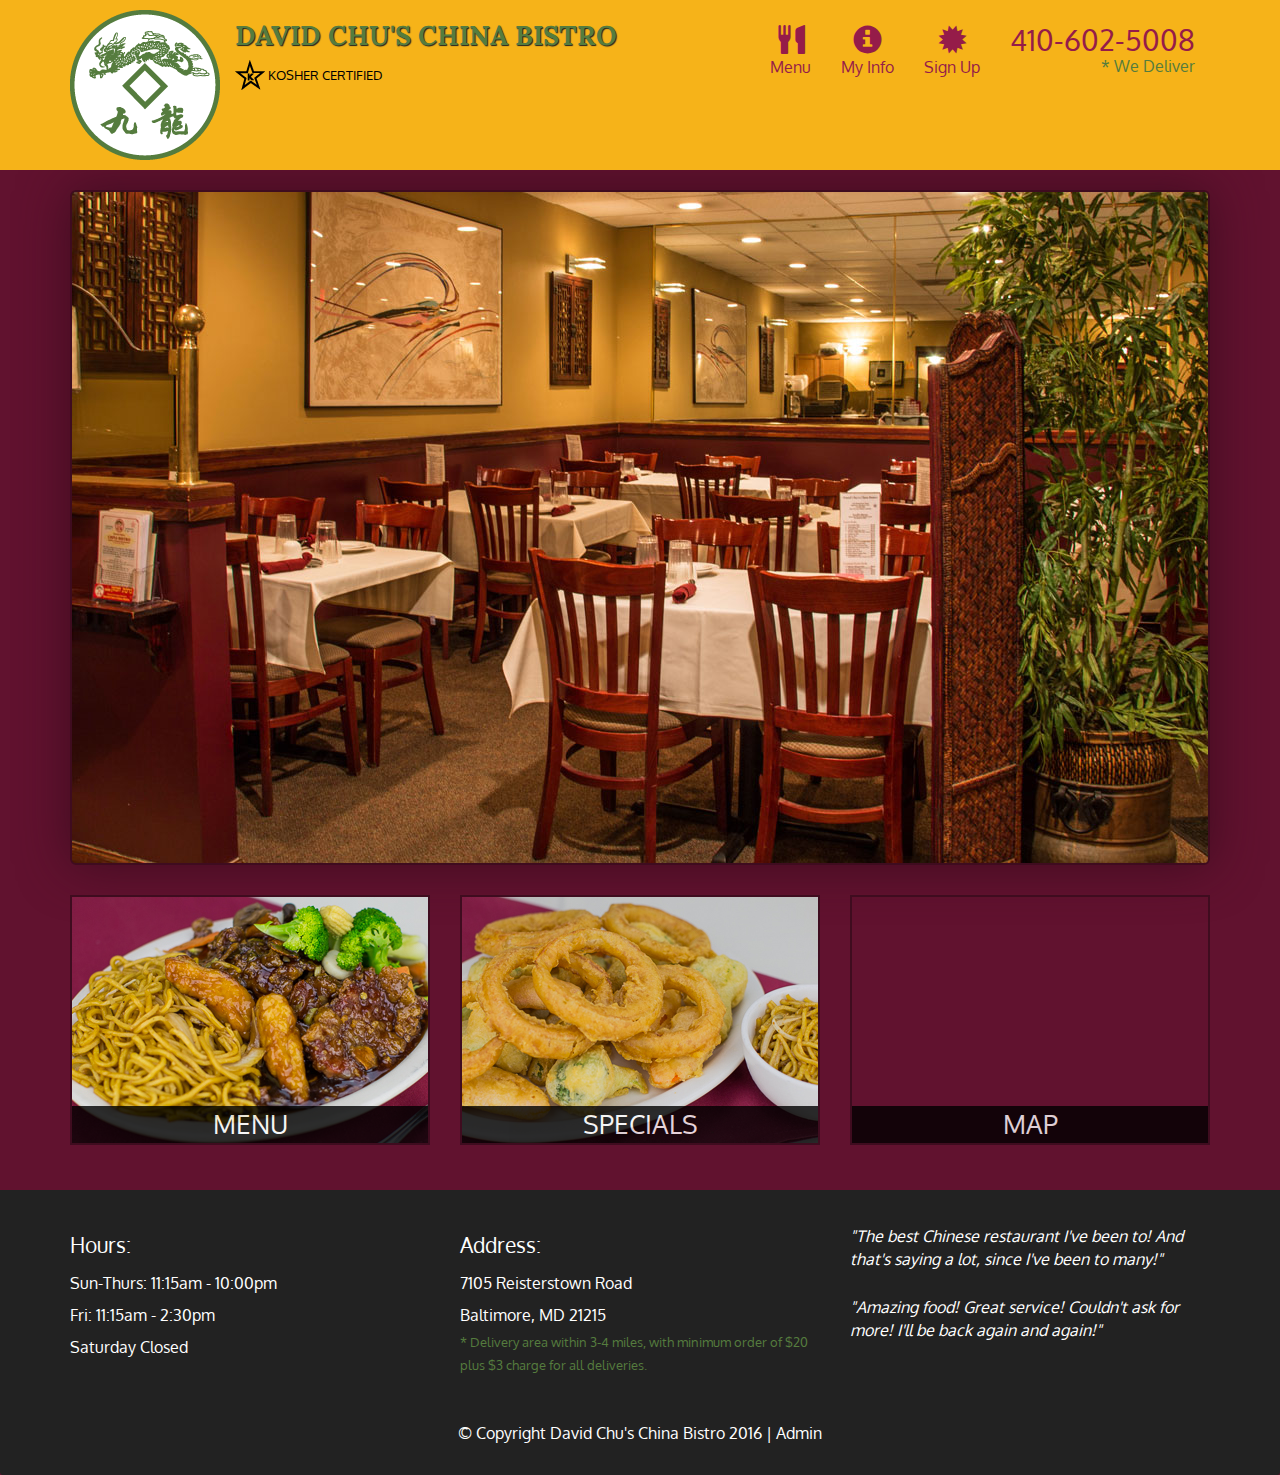
<file: mod10/index.html>
<!DOCTYPE html>
<html lang="en">
  <head>
    <meta charset="utf-8">
    <meta http-equiv="X-UA-Compatible" content="IE=edge">
    <meta name="viewport" content="width=device-width, initial-scale=1">
    <title>David Chu's China Bistro</title>
    <link href='https://fonts.googleapis.com/css?family=Oxygen:400,300,700' rel='stylesheet' type='text/css'>
    <link href='https://fonts.googleapis.com/css?family=Lora' rel='stylesheet' type='text/css'>
    <link rel="stylesheet" href="css/bootstrap.min.css">
    <link rel="stylesheet" href="css/restaurant.css">
    <link rel="stylesheet" href="css/common.css">
  </head>
  <body ng-app="restaurant" ng-strict-di>

    <!-- Fixed position loading indicator -->
    <loading class="loading-indicator"></loading>

    <header>
      <nav id="header-nav" class="navbar navbar-default">
        <div class="container">
          <div class="navbar-header">
            <a href="index.html" class="pull-left visible-md visible-lg">
              <div id="logo-img" alt="Logo image"></div>
            </a>

            <div class="navbar-brand">
              <a href="index.html"><h1>David Chu's China Bistro</h1></a>
              <p>
              <img src="images/star-k-logo.png" alt="Kosher certification">
              <span>Kosher Certified</span>
              </p>
            </div>

            <button id="navbarToggle" type="button" class="navbar-toggle collapsed" data-toggle="collapse" data-target="#collapsable-nav" aria-expanded="false">
              <span class="sr-only">Toggle navigation</span>
              <span class="icon-bar"></span>
              <span class="icon-bar"></span>
              <span class="icon-bar"></span>
            </button>
          </div>

          <div id="collapsable-nav" class="collapse navbar-collapse">
            <ul id="nav-list" class="nav navbar-nav navbar-right">
              <li id="navHomeButton" class="visible-xs">
                <a href="index.html">
                  <span class="glyphicon glyphicon-home"></span> Home</a>
              </li>
              <li id="navMenuButton" ui-sref-active="active">
                <a ui-sref="public.menu">
                  <span class="glyphicon glyphicon-cutlery"></span><br class="hidden-xs"> Menu</a>
              </li>
              <li>
                <a ui-sref="public.myinfo">
                  <span class="glyphicon glyphicon-info-sign"></span><br class="hidden-xs"> My Info</a>
              </li>
              <li>
                <a ui-sref="public.signup">
                  <span class="glyphicon glyphicon-certificate"></span><br class="hidden-xs"> Sign Up</a>
              </li>
              <li id="phone" class="hidden-xs">
                <a href="tel:410-602-5008">
                  <span>410-602-5008</span></a><div>* We Deliver</div>
              </li>
            </ul><!-- #nav-list -->
          </div><!-- .collapse .navbar-collapse -->
        </div><!-- .container -->
      </nav><!-- #header-nav -->
    </header>

    <div id="call-btn" class="visible-xs">
      <a class="btn" href="tel:410-602-5008">
        <span class="glyphicon glyphicon-earphone"></span>
        410-602-5008
      </a>
    </div>
    <div id="xs-deliver" class="text-center visible-xs">* We Deliver</div>

    <ui-view>
      <div class="text-center initial-loading">
        <h2>Loading Site...</h2>
      </div>
    </ui-view>

    <footer class="panel-footer">
      <div class="container">
        <div class="row">
          <section id="hours" class="col-sm-4">
            <span>Hours:</span><br>
            Sun-Thurs: 11:15am - 10:00pm<br>
            Fri: 11:15am - 2:30pm<br>
            Saturday Closed
            <hr class="visible-xs">
          </section>
          <section id="address" class="col-sm-4">
            <span>Address:</span><br>
            7105 Reisterstown Road<br>
            Baltimore, MD 21215
            <p>* Delivery area within 3-4 miles, with minimum order of $20 plus $3 charge for all deliveries.</p>
            <hr class="visible-xs">
          </section>
          <section id="testimonials" class="col-sm-4">
            <p>"The best Chinese restaurant I've been to! And that's saying a lot, since I've been to many!"</p>
            <p>"Amazing food! Great service! Couldn't ask for more! I'll be back again and again!"</p>
          </section>
        </div>
        <div class="text-center">
          &copy; Copyright David Chu's China Bistro 2016 |
          <a ui-sref="admin.auth">Admin</a></div>
      </div>
    </footer>

    <!-- Libs -->
    <script src="lib/jquery-2.1.4.min.js"></script>
    <script src="lib/bootstrap.min.js"></script>
    <script src="lib/angular.min.js"></script>
    <script src="lib/angular-ui-router.min.js"></script>

    <!-- Main Restaurant Module -->
    <script src="src/restaurant.module.js"></script>

    <!-- Common Module -->
    <script src="src/common/common.module.js"></script>
    <script src="src/common/loading/loading.component.js"></script>
    <script src="src/common/loading/loading.interceptor.js"></script>
    <script src="src/common/menu.service.js"></script>
    <script src="src/common/user.service.js"></script>

    <!-- Public Module -->
    <script src="src/public/public.module.js"></script>
    <script src="src/public/public.routes.js"></script>
    <script src="src/public/menu/menu.controller.js"></script>
    <script src="src/public/menu-category/menu-category.component.js"></script>
    <script src="src/public/menu-items/menu-items.controller.js"></script>
    <script src="src/public/menu-item/menu-item.component.js"></script>
    <script src="src/public/my-info/my-info.controller.js"></script>
    <script src="src/public/signup/signup.controller.js"></script>
    <script src="src/public/signup/favorite-dish.directive.js"></script>

    <!-- ADMIN SITE -->

    <!--Application files -->

  </body>

</html>
</file>
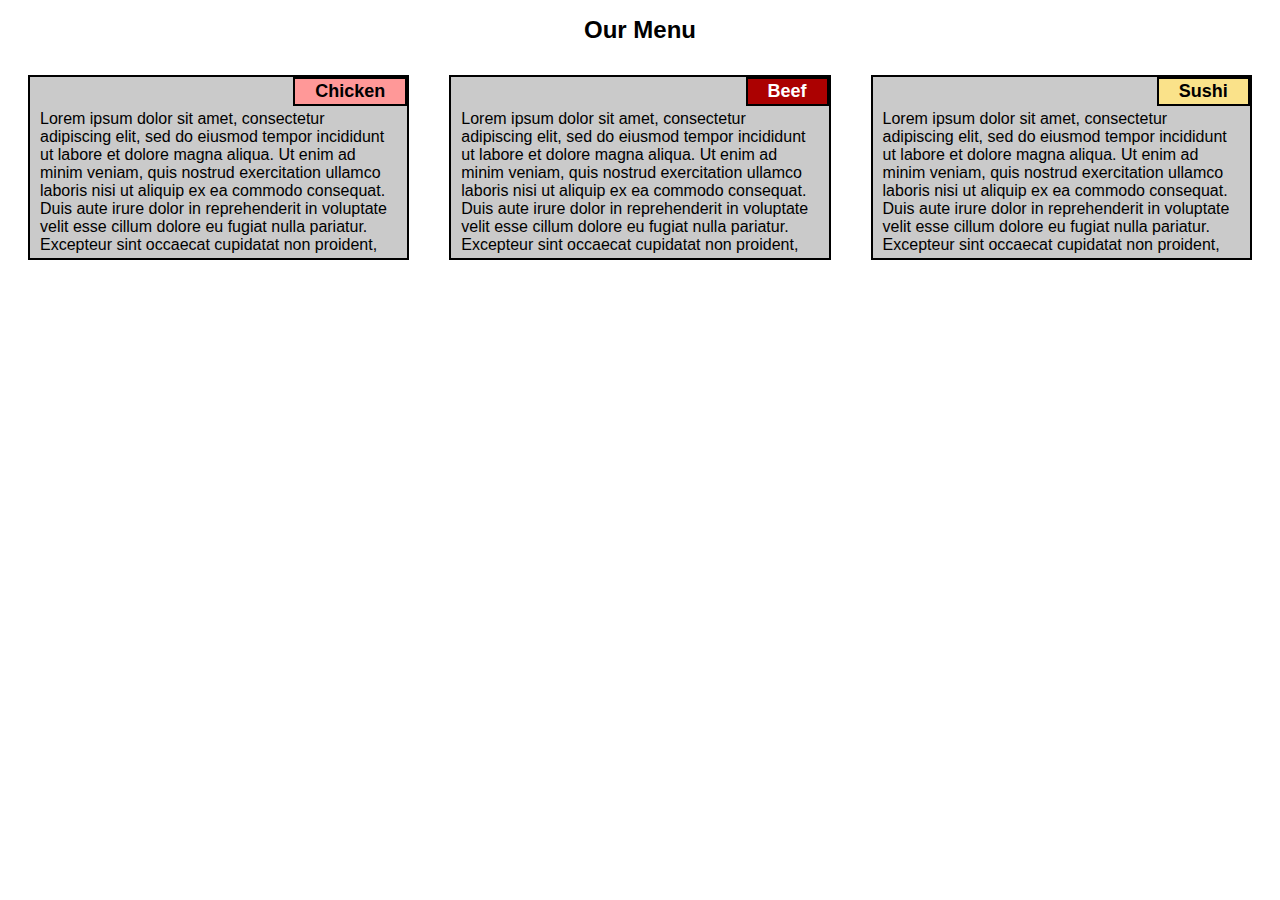
<file: mod2/index.html>
<!DOCTYPE html>
<html lang="en">
<head>
    <meta charset="UTF-8">
    <meta name="viewport" content="width=device-width, initial-scale=1.0">
    <title>Document</title>
    <link rel="stylesheet" href="css/mystyle.css">
</head>
<body>
    <h1 class="title">Our Menu</h1>
    <h1 class="mobile-title">Categories</h1>
    <div class="row">
        <div class="col col-lg-4 col-md-6 col-sm-12">
            <section>
                <h2 class="header-1">Chicken<span class="mobile-header"> breaded with a light panko batter and drizzled in creamy honey lemon sauce</span></h2>
                <p class="content">Lorem ipsum dolor sit amet, consectetur adipiscing elit, sed do eiusmod tempor
                    incididunt ut labore et dolore magna aliqua. Ut enim ad minim veniam, quis nostrud exercitation
                    ullamco laboris nisi ut aliquip ex ea commodo consequat. Duis aute irure dolor in reprehenderit in
                    voluptate velit esse cillum dolore eu fugiat nulla pariatur. Excepteur sint occaecat cupidatat non
                    proident, sunt in culpa qui officia deserunt mollit anim id est laborum.Lorem ipsum dolor sit amet, consectetur adipiscing elit, sed do eiusmod tempor
                    incididunt ut labore et dolore magna aliqua. Ut enim ad minim veniam, quis nostrud exercitation
                    ullamco laboris nisi ut aliquip ex ea commodo consequat. Duis aute irure dolor in reprehenderit in
                    voluptate velit esse cillum dolore eu fugiat nulla pariatur. Excepteur sint occaecat cupidatat non
                    proident, sunt in culpa qui officia deserunt mollit anim id est laborum. Lorem ipsum dolor sit amet, consectetur adipiscing elit, sed do eiusmod tempor
                    incididunt ut labore et dolore magna aliqua. Ut enim ad minim veniam, quis nostrud exercitation
                    ullamco laboris nisi ut aliquip ex ea commodo consequat. Duis aute irure dolor in reprehenderit in
                    voluptate velit esse cillum dolore eu fugiat nulla pariatur. Excepteur sint occaecat cupidatat non
                    proident, sunt in culpa qui officia deserunt mollit anim id est laborum.Lorem ipsum dolor sit amet, consectetur adipiscing elit, sed do eiusmod tempor
                    incididunt ut labore et dolore magna aliqua. Ut enim ad minim veniam, quis nostrud exercitation
                    ullamco laboris nisi ut aliquip ex ea commodo consequat. Duis aute irure dolor in reprehenderit in
                    voluptate velit esse cillum dolore eu fugiat nulla pariatur. Excepteur sint occaecat cupidatat non
                    proident, sunt in culpa qui officia deserunt mollit anim id est laborum.</p>
            </section>
        </div>
        <div class="col col-lg-4 col-md-6 col-sm-12">
            <section>
                <h2 class="header-2">Beef<span class="mobile-header"> seared with butter and garlic and served with soy mushroom demi glace</span></h2>
                <p class="content">Lorem ipsum dolor sit amet, consectetur adipiscing elit, sed do eiusmod tempor
                    incididunt ut labore et dolore magna aliqua. Ut enim ad minim veniam, quis nostrud exercitation
                    ullamco laboris nisi ut aliquip ex ea commodo consequat. Duis aute irure dolor in reprehenderit in
                    voluptate velit esse cillum dolore eu fugiat nulla pariatur. Excepteur sint occaecat cupidatat non
                    proident, sunt in culpa qui officia deserunt mollit anim id est laborum.Lorem ipsum dolor sit amet, consectetur adipiscing elit, sed do eiusmod tempor
                    incididunt ut labore et dolore magna aliqua. Ut enim ad minim veniam, quis nostrud exercitation
                    ullamco laboris nisi ut aliquip ex ea commodo consequat. Duis aute irure dolor in reprehenderit in
                    voluptate velit esse cillum dolore eu fugiat nulla pariatur. Excepteur sint occaecat cupidatat non
                    proident, sunt in culpa qui officia deserunt mollit anim id est laborum. Lorem ipsum dolor sit amet, consectetur adipiscing elit, sed do eiusmod tempor
                    incididunt ut labore et dolore magna aliqua. Ut enim ad minim veniam, quis nostrud exercitation
                    ullamco laboris nisi ut aliquip ex ea commodo consequat. Duis aute irure dolor in reprehenderit in
                    voluptate velit esse cillum dolore eu fugiat nulla pariatur. Excepteur sint occaecat cupidatat non
                    proident, sunt in culpa qui officia deserunt mollit anim id est laborum.Lorem ipsum dolor sit amet, consectetur adipiscing elit, sed do eiusmod tempor
                    incididunt ut labore et dolore magna aliqua. Ut enim ad minim veniam, quis nostrud exercitation
                    ullamco laboris nisi ut aliquip ex ea commodo consequat. Duis aute irure dolor in reprehenderit in
                    voluptate velit esse cillum dolore eu fugiat nulla pariatur. Excepteur sint occaecat cupidatat non
                    proident, sunt in culpa qui officia deserunt mollit anim id est laborum.</p>
            </section>
        </div>
        <div class="col col-lg-4 col-md-12 col-sm-12">
            <section>
                <h2 class="header-3">Sushi<span class="mobile-header"> maki rolls with eel and scallions topped with scallop and spicy cream sauce</span></h2>
                <p class="content">Lorem ipsum dolor sit amet, consectetur adipiscing elit, sed do eiusmod tempor
                    incididunt ut labore et dolore magna aliqua. Ut enim ad minim veniam, quis nostrud exercitation
                    ullamco laboris nisi ut aliquip ex ea commodo consequat. Duis aute irure dolor in reprehenderit in
                    voluptate velit esse cillum dolore eu fugiat nulla pariatur. Excepteur sint occaecat cupidatat non
                    proident, sunt in culpa qui officia deserunt mollit anim id est laborum.Lorem ipsum dolor sit amet, consectetur adipiscing elit, sed do eiusmod tempor
                    incididunt ut labore et dolore magna aliqua. Ut enim ad minim veniam, quis nostrud exercitation
                    ullamco laboris nisi ut aliquip ex ea commodo consequat. Duis aute irure dolor in reprehenderit in
                    voluptate velit esse cillum dolore eu fugiat nulla pariatur. Excepteur sint occaecat cupidatat non
                    proident, sunt in culpa qui officia deserunt mollit anim id est laborum. Lorem ipsum dolor sit amet, consectetur adipiscing elit, sed do eiusmod tempor
                    incididunt ut labore et dolore magna aliqua. Ut enim ad minim veniam, quis nostrud exercitation
                    ullamco laboris nisi ut aliquip ex ea commodo consequat. Duis aute irure dolor in reprehenderit in
                    voluptate velit esse cillum dolore eu fugiat nulla pariatur. Excepteur sint occaecat cupidatat non
                    proident, sunt in culpa qui officia deserunt mollit anim id est laborum.Lorem ipsum dolor sit amet, consectetur adipiscing elit, sed do eiusmod tempor
                    incididunt ut labore et dolore magna aliqua. Ut enim ad minim veniam, quis nostrud exercitation
                    ullamco laboris nisi ut aliquip ex ea commodo consequat. Duis aute irure dolor in reprehenderit in
                    voluptate velit esse cillum dolore eu fugiat nulla pariatur. Excepteur sint occaecat cupidatat non
                    proident, sunt in culpa qui officia deserunt mollit anim id est laborum.</p>
            </section>
        </div>
    </div>
</body>
</html>
</file>
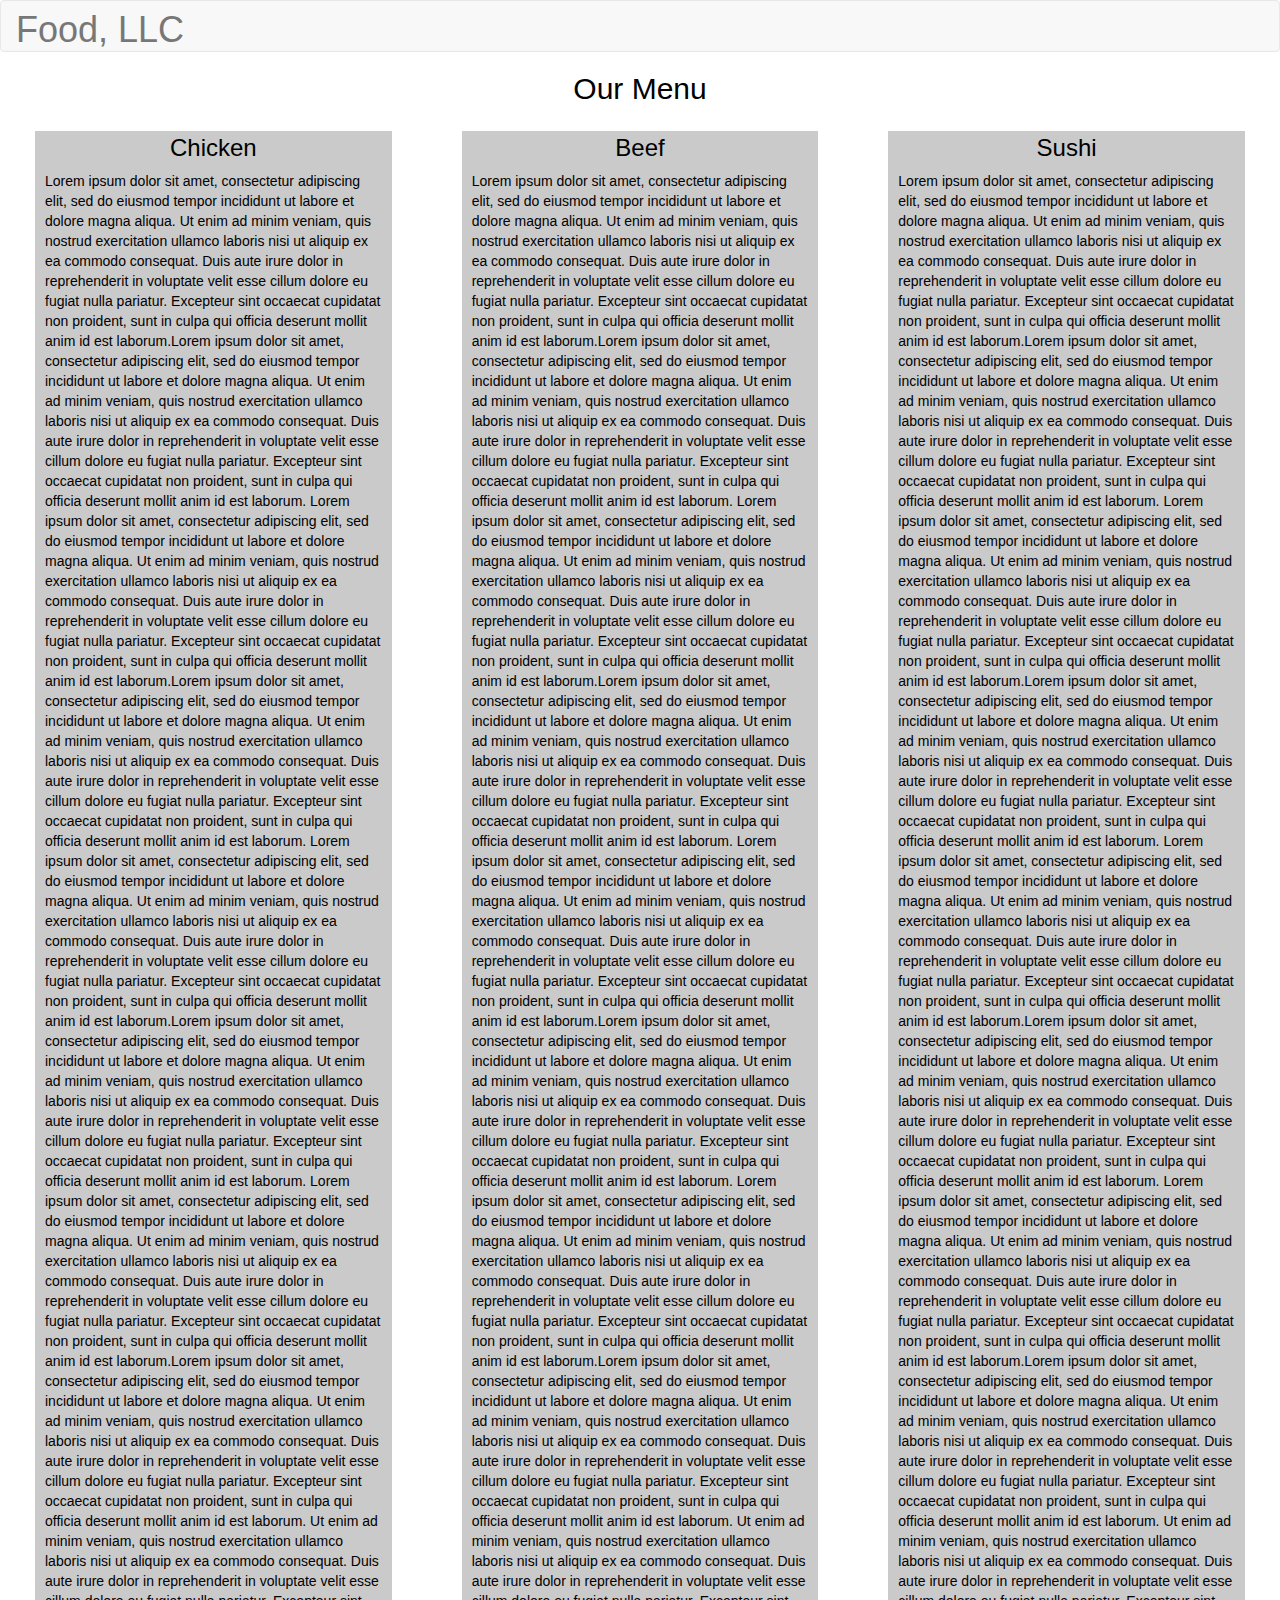
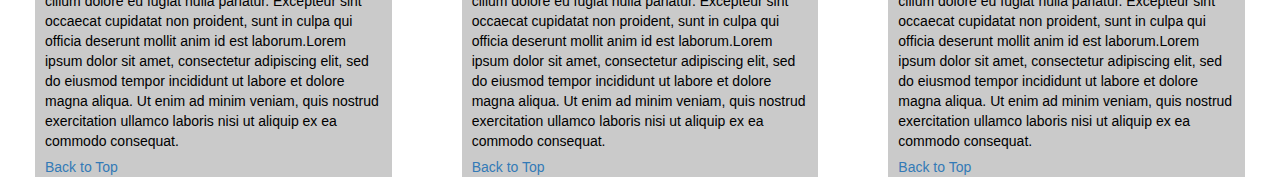
<file: mod3/index.html>
<!doctype html>
<html lang="en">
  <head>
    <meta charset="utf-8">
    <meta http-equiv="X-UA-Compatible" content="IE=edge">
    <meta name="viewport" content="width=device-width, initial-scale=1">

    <!-- HTML5 shim and Respond.js for IE8 support of HTML5 elements and media queries -->
    <!-- WARNING: Respond.js doesn't work if you view the page via file:// -->
    <!--[if lt IE 9]>
      <script src="https://oss.maxcdn.com/html5shiv/3.7.2/html5shiv.min.js"></script>
      <script src="https://oss.maxcdn.com/respond/1.4.2/respond.min.js"></script>
    <![endif]-->

    <title>Bootstrap Starter Page</title>
    <link rel="stylesheet" href="css/bootstrap.min.css">
    <link rel="stylesheet" href="css/styles.css">
  </head>
<body>

  <header>
    <nav class="navbar navbar-default">
        <div class="container-fluid">
            <div class="navbar-header">
                <div class="navbar-brand">
                    <h1>Food, LLC</h1>
                </div>
                <button type="button" class="navbar-toggle collapsed visible-xs" data-toggle="collapse"
                    data-target="#collapsable-nav" aria-expanded="false">
                    <span class="sr-only">Toggle navigation</span>
                    <span class="icon-bar"></span>
                    <span class="icon-bar"></span>
                    <span class="icon-bar"></span>
                </button>
            </div>
            <div id="collapsable-nav" class="collapse navbar-collapse">
                <ul id="nav-list" class="nav navbar-nav navbar-right visible-xs">
                    <li>
                        <a href="#header-chicken" class="text-center">Chicken</a>
                        <hr>
                    </li>
                    <li>
                        <a href="#header-beef" class="text-center">Beef</a>
                        <hr>
                    </li>
                    <li>
                        <a href="#header-sushi" class="text-center">Sushi</a>
                    </li>
                </ul>
            </div>
        </div>
    </nav>
  </header>

  <div class="container-fluid">
      <h2 id="header-top" class="text-center">Our Menu</h2>
      <div class="row">
          <div class="col-md-4 col-sm-6 col-xs-12">
              <section>
                  <h3 id="header-chicken" class="text-center">Chicken</h3>
                  <p>Lorem ipsum dolor sit amet, consectetur adipiscing elit, sed do eiusmod tempor
                      incididunt ut labore et dolore magna aliqua. Ut enim ad minim veniam, quis nostrud exercitation
                      ullamco laboris nisi ut aliquip ex ea commodo consequat. Duis aute irure dolor in reprehenderit
                      in
                      voluptate velit esse cillum dolore eu fugiat nulla pariatur. Excepteur sint occaecat cupidatat
                      non
                      proident, sunt in culpa qui officia deserunt mollit anim id est laborum.Lorem ipsum dolor sit
                      amet,
                      consectetur adipiscing elit, sed do eiusmod tempor
                      incididunt ut labore et dolore magna aliqua. Ut enim ad minim veniam, quis nostrud exercitation
                      ullamco laboris nisi ut aliquip ex ea commodo consequat. Duis aute irure dolor in reprehenderit
                      in
                      voluptate velit esse cillum dolore eu fugiat nulla pariatur. Excepteur sint occaecat cupidatat
                      non
                      proident, sunt in culpa qui officia deserunt mollit anim id est laborum. Lorem ipsum dolor sit
                      amet,
                      consectetur adipiscing elit, sed do eiusmod tempor
                      incididunt ut labore et dolore magna aliqua. Ut enim ad minim veniam, quis nostrud exercitation
                      ullamco laboris nisi ut aliquip ex ea commodo consequat. Duis aute irure dolor in reprehenderit
                      in
                      voluptate velit esse cillum dolore eu fugiat nulla pariatur. Excepteur sint occaecat cupidatat
                      non
                      proident, sunt in culpa qui officia deserunt mollit anim id est laborum.Lorem ipsum dolor sit
                      amet,
                      consectetur adipiscing elit, sed do eiusmod tempor
                      incididunt ut labore et dolore magna aliqua. Ut enim ad minim veniam, quis nostrud exercitation
                      ullamco laboris nisi ut aliquip ex ea commodo consequat. Duis aute irure dolor in reprehenderit
                      in
                      voluptate velit esse cillum dolore eu fugiat nulla pariatur. Excepteur sint occaecat cupidatat
                      non
                      proident, sunt in culpa qui officia deserunt mollit anim id est laborum.
                      Lorem ipsum dolor sit amet, consectetur adipiscing elit, sed do eiusmod tempor
                      incididunt ut labore et dolore magna aliqua. Ut enim ad minim veniam, quis nostrud exercitation
                      ullamco laboris nisi ut aliquip ex ea commodo consequat. Duis aute irure dolor in reprehenderit
                      in
                      voluptate velit esse cillum dolore eu fugiat nulla pariatur. Excepteur sint occaecat cupidatat
                      non
                      proident, sunt in culpa qui officia deserunt mollit anim id est laborum.Lorem ipsum dolor sit
                      amet,
                      consectetur adipiscing elit, sed do eiusmod tempor
                      incididunt ut labore et dolore magna aliqua. Ut enim ad minim veniam, quis nostrud exercitation
                      ullamco laboris nisi ut aliquip ex ea commodo consequat. Duis aute irure dolor in reprehenderit
                      in
                      voluptate velit esse cillum dolore eu fugiat nulla pariatur. Excepteur sint occaecat cupidatat
                      non
                      proident, sunt in culpa qui officia deserunt mollit anim id est laborum. Lorem ipsum dolor sit
                      amet,
                      consectetur adipiscing elit, sed do eiusmod tempor
                      incididunt ut labore et dolore magna aliqua. Ut enim ad minim veniam, quis nostrud exercitation
                      ullamco laboris nisi ut aliquip ex ea commodo consequat. Duis aute irure dolor in reprehenderit
                      in
                      voluptate velit esse cillum dolore eu fugiat nulla pariatur. Excepteur sint occaecat cupidatat
                      non
                      proident, sunt in culpa qui officia deserunt mollit anim id est laborum.Lorem ipsum dolor sit
                      amet,
                      consectetur adipiscing elit, sed do eiusmod tempor
                      incididunt ut labore et dolore magna aliqua. Ut enim ad minim veniam, quis nostrud exercitation
                      ullamco laboris nisi ut aliquip ex ea commodo consequat. Duis aute irure dolor in reprehenderit
                      in
                      voluptate velit esse cillum dolore eu fugiat nulla pariatur. Excepteur sint occaecat cupidatat
                      non
                      proident, sunt in culpa qui officia deserunt mollit anim id est laborum. Ut enim ad minim veniam, quis nostrud exercitation
                      ullamco laboris nisi ut aliquip ex ea commodo consequat. Duis aute irure dolor in reprehenderit
                      in
                      voluptate velit esse cillum dolore eu fugiat nulla pariatur. Excepteur sint occaecat cupidatat
                      non
                      proident, sunt in culpa qui officia deserunt mollit anim id est laborum.Lorem ipsum dolor sit
                      amet,
                      consectetur adipiscing elit, sed do eiusmod tempor
                      incididunt ut labore et dolore magna aliqua. Ut enim ad minim veniam, quis nostrud exercitation
                      ullamco laboris nisi ut aliquip ex ea commodo consequat.</p>
                  <a href="#header-top">Back to Top</a>
              </section>
          </div>
          <div class="col-md-4 col-sm-6 col-xs-12">
              <section>
                  <h3 id="header-beef" class="text-center">Beef</h3>
                  <p>Lorem ipsum dolor sit amet, consectetur adipiscing elit, sed do eiusmod tempor
                      incididunt ut labore et dolore magna aliqua. Ut enim ad minim veniam, quis nostrud exercitation
                      ullamco laboris nisi ut aliquip ex ea commodo consequat. Duis aute irure dolor in reprehenderit
                      in
                      voluptate velit esse cillum dolore eu fugiat nulla pariatur. Excepteur sint occaecat cupidatat
                      non
                      proident, sunt in culpa qui officia deserunt mollit anim id est laborum.Lorem ipsum dolor sit
                      amet,
                      consectetur adipiscing elit, sed do eiusmod tempor
                      incididunt ut labore et dolore magna aliqua. Ut enim ad minim veniam, quis nostrud exercitation
                      ullamco laboris nisi ut aliquip ex ea commodo consequat. Duis aute irure dolor in reprehenderit
                      in
                      voluptate velit esse cillum dolore eu fugiat nulla pariatur. Excepteur sint occaecat cupidatat
                      non
                      proident, sunt in culpa qui officia deserunt mollit anim id est laborum. Lorem ipsum dolor sit
                      amet,
                      consectetur adipiscing elit, sed do eiusmod tempor
                      incididunt ut labore et dolore magna aliqua. Ut enim ad minim veniam, quis nostrud exercitation
                      ullamco laboris nisi ut aliquip ex ea commodo consequat. Duis aute irure dolor in reprehenderit
                      in
                      voluptate velit esse cillum dolore eu fugiat nulla pariatur. Excepteur sint occaecat cupidatat
                      non
                      proident, sunt in culpa qui officia deserunt mollit anim id est laborum.Lorem ipsum dolor sit
                      amet,
                      consectetur adipiscing elit, sed do eiusmod tempor
                      incididunt ut labore et dolore magna aliqua. Ut enim ad minim veniam, quis nostrud exercitation
                      ullamco laboris nisi ut aliquip ex ea commodo consequat. Duis aute irure dolor in reprehenderit
                      in
                      voluptate velit esse cillum dolore eu fugiat nulla pariatur. Excepteur sint occaecat cupidatat
                      non
                      proident, sunt in culpa qui officia deserunt mollit anim id est laborum.
                      Lorem ipsum dolor sit amet, consectetur adipiscing elit, sed do eiusmod tempor
                      incididunt ut labore et dolore magna aliqua. Ut enim ad minim veniam, quis nostrud exercitation
                      ullamco laboris nisi ut aliquip ex ea commodo consequat. Duis aute irure dolor in reprehenderit
                      in
                      voluptate velit esse cillum dolore eu fugiat nulla pariatur. Excepteur sint occaecat cupidatat
                      non
                      proident, sunt in culpa qui officia deserunt mollit anim id est laborum.Lorem ipsum dolor sit
                      amet,
                      consectetur adipiscing elit, sed do eiusmod tempor
                      incididunt ut labore et dolore magna aliqua. Ut enim ad minim veniam, quis nostrud exercitation
                      ullamco laboris nisi ut aliquip ex ea commodo consequat. Duis aute irure dolor in reprehenderit
                      in
                      voluptate velit esse cillum dolore eu fugiat nulla pariatur. Excepteur sint occaecat cupidatat
                      non
                      proident, sunt in culpa qui officia deserunt mollit anim id est laborum. Lorem ipsum dolor sit
                      amet,
                      consectetur adipiscing elit, sed do eiusmod tempor
                      incididunt ut labore et dolore magna aliqua. Ut enim ad minim veniam, quis nostrud exercitation
                      ullamco laboris nisi ut aliquip ex ea commodo consequat. Duis aute irure dolor in reprehenderit
                      in
                      voluptate velit esse cillum dolore eu fugiat nulla pariatur. Excepteur sint occaecat cupidatat
                      non
                      proident, sunt in culpa qui officia deserunt mollit anim id est laborum.Lorem ipsum dolor sit
                      amet,
                      consectetur adipiscing elit, sed do eiusmod tempor
                      incididunt ut labore et dolore magna aliqua. Ut enim ad minim veniam, quis nostrud exercitation
                      ullamco laboris nisi ut aliquip ex ea commodo consequat. Duis aute irure dolor in reprehenderit
                      in
                      voluptate velit esse cillum dolore eu fugiat nulla pariatur. Excepteur sint occaecat cupidatat
                      non
                      proident, sunt in culpa qui officia deserunt mollit anim id est laborum. Ut enim ad minim veniam, quis nostrud exercitation
                      ullamco laboris nisi ut aliquip ex ea commodo consequat. Duis aute irure dolor in reprehenderit
                      in
                      voluptate velit esse cillum dolore eu fugiat nulla pariatur. Excepteur sint occaecat cupidatat
                      non
                      proident, sunt in culpa qui officia deserunt mollit anim id est laborum.Lorem ipsum dolor sit
                      amet,
                      consectetur adipiscing elit, sed do eiusmod tempor
                      incididunt ut labore et dolore magna aliqua. Ut enim ad minim veniam, quis nostrud exercitation
                      ullamco laboris nisi ut aliquip ex ea commodo consequat.</p>
                  <a href="#header-top">Back to Top</a>
              </section>
          </div>

          <div class="col-md-4 col-sm-12 col-xs-12">
              <section>
                  <h3 id="header-sushi" class="text-center">Sushi</h3>
                  <p>Lorem ipsum dolor sit amet, consectetur adipiscing elit, sed do eiusmod tempor
                      incididunt ut labore et dolore magna aliqua. Ut enim ad minim veniam, quis nostrud exercitation
                      ullamco laboris nisi ut aliquip ex ea commodo consequat. Duis aute irure dolor in reprehenderit
                      in
                      voluptate velit esse cillum dolore eu fugiat nulla pariatur. Excepteur sint occaecat cupidatat
                      non
                      proident, sunt in culpa qui officia deserunt mollit anim id est laborum.Lorem ipsum dolor sit
                      amet,
                      consectetur adipiscing elit, sed do eiusmod tempor
                      incididunt ut labore et dolore magna aliqua. Ut enim ad minim veniam, quis nostrud exercitation
                      ullamco laboris nisi ut aliquip ex ea commodo consequat. Duis aute irure dolor in reprehenderit
                      in
                      voluptate velit esse cillum dolore eu fugiat nulla pariatur. Excepteur sint occaecat cupidatat
                      non
                      proident, sunt in culpa qui officia deserunt mollit anim id est laborum. Lorem ipsum dolor sit
                      amet,
                      consectetur adipiscing elit, sed do eiusmod tempor
                      incididunt ut labore et dolore magna aliqua. Ut enim ad minim veniam, quis nostrud exercitation
                      ullamco laboris nisi ut aliquip ex ea commodo consequat. Duis aute irure dolor in reprehenderit
                      in
                      voluptate velit esse cillum dolore eu fugiat nulla pariatur. Excepteur sint occaecat cupidatat
                      non
                      proident, sunt in culpa qui officia deserunt mollit anim id est laborum.Lorem ipsum dolor sit
                      amet,
                      consectetur adipiscing elit, sed do eiusmod tempor
                      incididunt ut labore et dolore magna aliqua. Ut enim ad minim veniam, quis nostrud exercitation
                      ullamco laboris nisi ut aliquip ex ea commodo consequat. Duis aute irure dolor in reprehenderit
                      in
                      voluptate velit esse cillum dolore eu fugiat nulla pariatur. Excepteur sint occaecat cupidatat
                      non
                      proident, sunt in culpa qui officia deserunt mollit anim id est laborum.
                      Lorem ipsum dolor sit amet, consectetur adipiscing elit, sed do eiusmod tempor
                      incididunt ut labore et dolore magna aliqua. Ut enim ad minim veniam, quis nostrud exercitation
                      ullamco laboris nisi ut aliquip ex ea commodo consequat. Duis aute irure dolor in reprehenderit
                      in
                      voluptate velit esse cillum dolore eu fugiat nulla pariatur. Excepteur sint occaecat cupidatat
                      non
                      proident, sunt in culpa qui officia deserunt mollit anim id est laborum.Lorem ipsum dolor sit
                      amet,
                      consectetur adipiscing elit, sed do eiusmod tempor
                      incididunt ut labore et dolore magna aliqua. Ut enim ad minim veniam, quis nostrud exercitation
                      ullamco laboris nisi ut aliquip ex ea commodo consequat. Duis aute irure dolor in reprehenderit
                      in
                      voluptate velit esse cillum dolore eu fugiat nulla pariatur. Excepteur sint occaecat cupidatat
                      non
                      proident, sunt in culpa qui officia deserunt mollit anim id est laborum. Lorem ipsum dolor sit
                      amet,
                      consectetur adipiscing elit, sed do eiusmod tempor
                      incididunt ut labore et dolore magna aliqua. Ut enim ad minim veniam, quis nostrud exercitation
                      ullamco laboris nisi ut aliquip ex ea commodo consequat. Duis aute irure dolor in reprehenderit
                      in
                      voluptate velit esse cillum dolore eu fugiat nulla pariatur. Excepteur sint occaecat cupidatat
                      non
                      proident, sunt in culpa qui officia deserunt mollit anim id est laborum.Lorem ipsum dolor sit
                      amet,
                      consectetur adipiscing elit, sed do eiusmod tempor
                      incididunt ut labore et dolore magna aliqua. Ut enim ad minim veniam, quis nostrud exercitation
                      ullamco laboris nisi ut aliquip ex ea commodo consequat. Duis aute irure dolor in reprehenderit
                      in
                      voluptate velit esse cillum dolore eu fugiat nulla pariatur. Excepteur sint occaecat cupidatat
                      non
                      proident, sunt in culpa qui officia deserunt mollit anim id est laborum. Ut enim ad minim veniam, quis nostrud exercitation
                      ullamco laboris nisi ut aliquip ex ea commodo consequat. Duis aute irure dolor in reprehenderit
                      in
                      voluptate velit esse cillum dolore eu fugiat nulla pariatur. Excepteur sint occaecat cupidatat
                      non
                      proident, sunt in culpa qui officia deserunt mollit anim id est laborum.Lorem ipsum dolor sit
                      amet,
                      consectetur adipiscing elit, sed do eiusmod tempor
                      incididunt ut labore et dolore magna aliqua. Ut enim ad minim veniam, quis nostrud exercitation
                      ullamco laboris nisi ut aliquip ex ea commodo consequat.</p>
                  <a href="#header-top">Back to Top</a>
              </section>
          </div>
      </div>
  </div>

  <!-- jQuery (Bootstrap JS plugins depend on it) -->
  <script src="js/jquery-1.11.3.min.js"></script>
  <script src="js/bootstrap.min.js"></script>

</body>
</html>
</file>
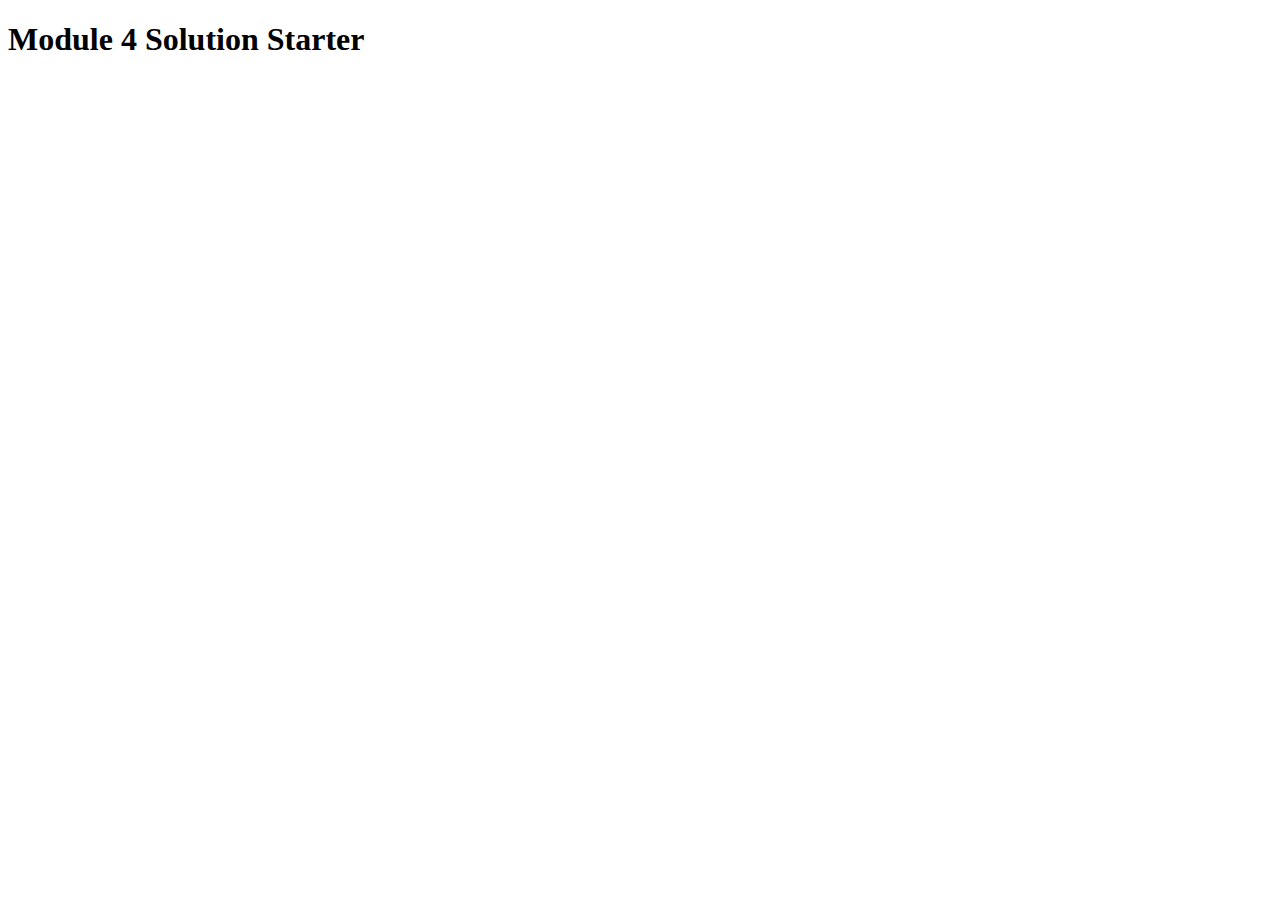
<file: mod4/index.html>
<!DOCTYPE html>
<html>
<head>
  <meta charset="utf-8">
  <title>Module 4 Solution Starter</title>
  <script src="SpeakHello.js"></script>
  <script src="SpeakGoodBye.js"></script>
  <script src="script.js"></script>
</head>
<body>
  <h1>Module 4 Solution Starter</h1>
</body>
</html>
</file>
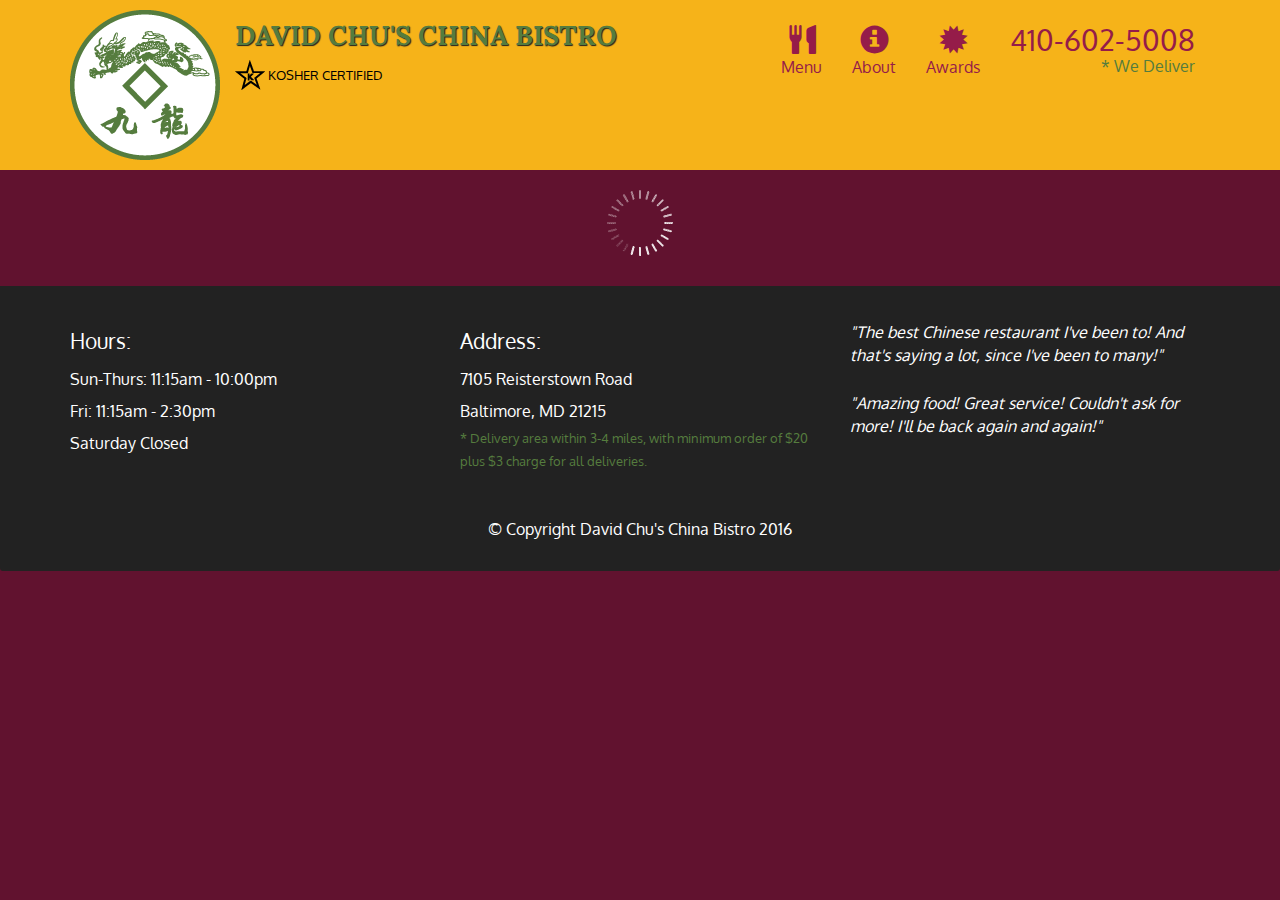
<file: mod5/index.html>
<!doctype html>
<html lang="en">
  <head>
    <meta charset="utf-8">
    <meta http-equiv="X-UA-Compatible" content="IE=edge">
    <meta name="viewport" content="width=device-width, initial-scale=1">
    <title>David Chu's China Bistro</title>
    <link rel="stylesheet" href="css/bootstrap.min.css">
    <link rel="stylesheet" href="css/styles.css">
    <link href='https://fonts.googleapis.com/css?family=Oxygen:400,300,700' rel='stylesheet' type='text/css'>
    <link href='https://fonts.googleapis.com/css?family=Lora' rel='stylesheet' type='text/css'>
    <link rel="stylesheet" href="fonts/font-awesome-4.7.0/css/font-awesome.min.css">
  </head>
<body>
  <header>
    <nav id="header-nav" class="navbar navbar-default">
      <div class="container">
        <div class="navbar-header">
          <a href="index.html" class="pull-left visible-md visible-lg">
            <div id="logo-img" alt="Logo image"></div>
          </a>

          <div class="navbar-brand">
            <a href="index.html"><h1>David Chu's China Bistro</h1></a>
            <p>
              <img src="images/star-k-logo.png" alt="Kosher certification">
              <span>Kosher Certified</span>
            </p>
          </div>

          <button id="navbarToggle" type="button" class="navbar-toggle collapsed" data-toggle="collapse" data-target="#collapsable-nav" aria-expanded="false">
            <span class="sr-only">Toggle navigation</span>
            <span class="icon-bar"></span>
            <span class="icon-bar"></span>
            <span class="icon-bar"></span>
          </button>
        </div>
        
        <div id="collapsable-nav" class="collapse navbar-collapse">
           <ul id="nav-list" class="nav navbar-nav navbar-right">
            <li id="navHomeButton" class="visible-xs active">
              <a href="index.html">
                <span class="glyphicon glyphicon-home"></span> Home</a>
            </li>
            <li id="navMenuButton">
              <a href="#" onclick="$dc.loadMenuCategories();">
                <span class="glyphicon glyphicon-cutlery"></span><br class="hidden-xs"> Menu</a>
            </li>
            <li>
              <a href="#" onclick="$dc.loadAbout();">
                <span class="glyphicon glyphicon-info-sign"></span><br class="hidden-xs"> About</a>
            </li>
            <li>
              <a href="#">
                <span class="glyphicon glyphicon-certificate"></span><br class="hidden-xs"> Awards</a>
            </li>
            <li id="phone" class="hidden-xs">
              <a href="tel:410-602-5008">
                <span>410-602-5008</span></a><div>* We Deliver</div>
            </li>
          </ul><!-- #nav-list -->
        </div><!-- .collapse .navbar-collapse -->
      </div><!-- .container -->
    </nav><!-- #header-nav -->
  </header>

  <div id="call-btn" class="visible-xs">
    <a class="btn" href="tel:410-602-5008">
    <span class="glyphicon glyphicon-earphone"></span>
    410-602-5008
    </a>
  </div>
  <div id="xs-deliver" class="text-center visible-xs">* We Deliver</div>

  <div id="main-content" class="container"></div>

  <footer class="panel-footer">
    <div class="container">
      <div class="row">
        <section id="hours" class="col-sm-4">
          <span>Hours:</span><br>
          Sun-Thurs: 11:15am - 10:00pm<br>
          Fri: 11:15am - 2:30pm<br>
          Saturday Closed
          <hr class="visible-xs">
        </section>
        <section id="address" class="col-sm-4">
          <span>Address:</span><br>
          7105 Reisterstown Road<br>
          Baltimore, MD 21215
          <p>* Delivery area within 3-4 miles, with minimum order of $20 plus $3 charge for all deliveries.</p>
          <hr class="visible-xs">
        </section>
        <section id="testimonials" class="col-sm-4">
          <p>"The best Chinese restaurant I've been to! And that's saying a lot, since I've been to many!"</p>
          <p>"Amazing food! Great service! Couldn't ask for more! I'll be back again and again!"</p>
        </section>
      </div>
      <div class="text-center">&copy; Copyright David Chu's China Bistro 2016</div>
    </div>
  </footer>

  <!-- jQuery (Bootstrap JS plugins depend on it) -->
  <script src="js/jquery-2.1.4.min.js"></script>
  <script src="js/bootstrap.min.js"></script>
  <script src="js/ajax-utils.js"></script>
  <script src="js/script.js"></script>
</body>
</html>
</file>
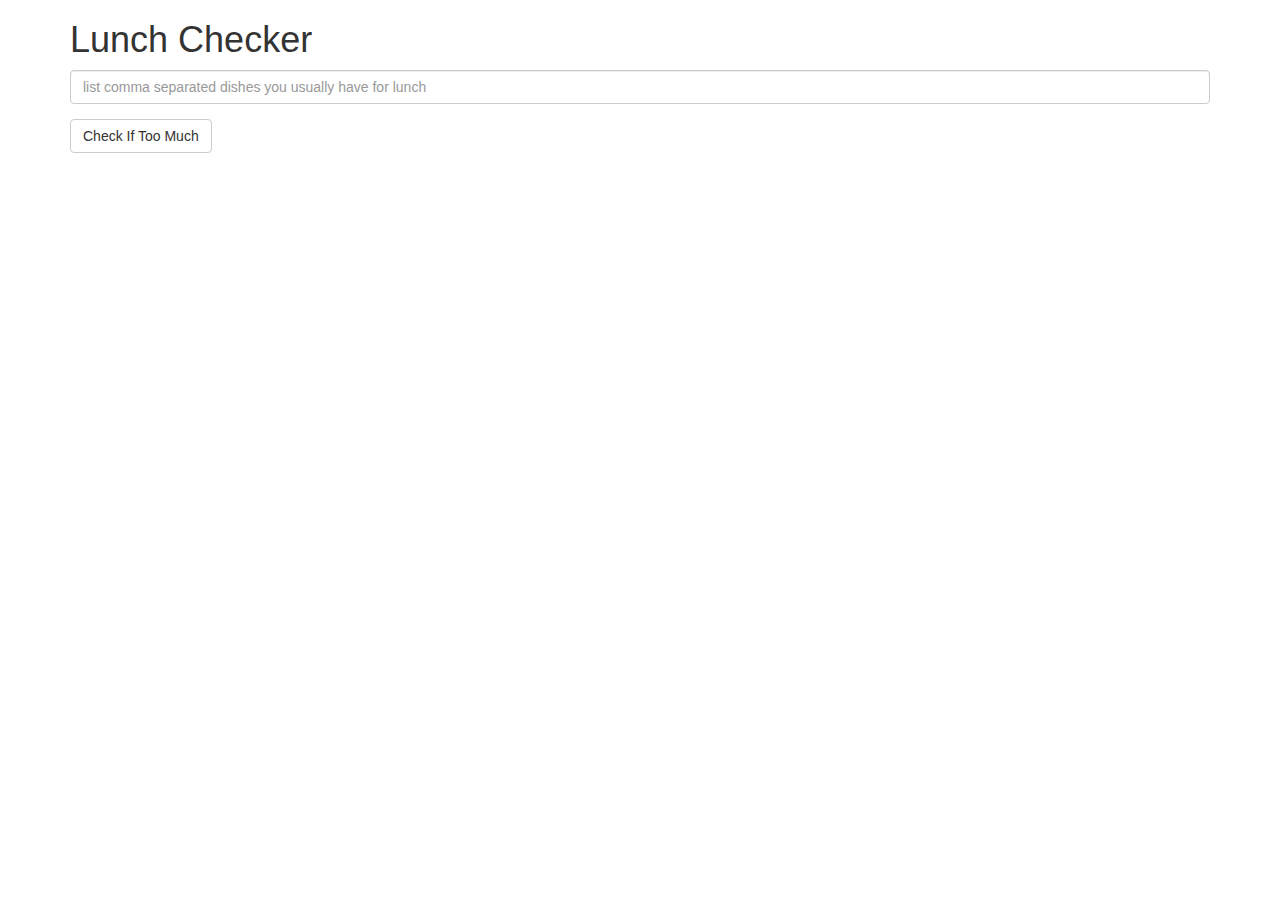
<file: mod6/index.html>
<!doctype html>
<html lang="en" ng-app="LunchCheck">
  <head>
    <title>Lunch Checker</title>
    <meta name="viewport" content="width=device-width, initial-scale=1">
    <link rel="stylesheet" href="styles/bootstrap.min.css">
    <link rel="stylesheet" href="styles/styles.css">
    <script src="angular.min.js"></script>
    <script src="app.js"></script>
  </head>
<body>
   <div class="container" ng-controller="LunchCheckController">
     <h1>Lunch Checker</h1>

         <div class="form-group">
             <input id="lunch-menu" type="text"
             placeholder="list comma separated dishes you usually have for lunch"
             class="form-control" ng-model="lunchList">
         </div>
         <div class="form-group">
             <button class="btn btn-default" ng-click="checkLunchList()">Check If Too Much</button>
         </div>
         <div class="form-group message" ng-class="messageStyle">
            {{message}}
         </div>
   </div>

</body>
</html>
</file>
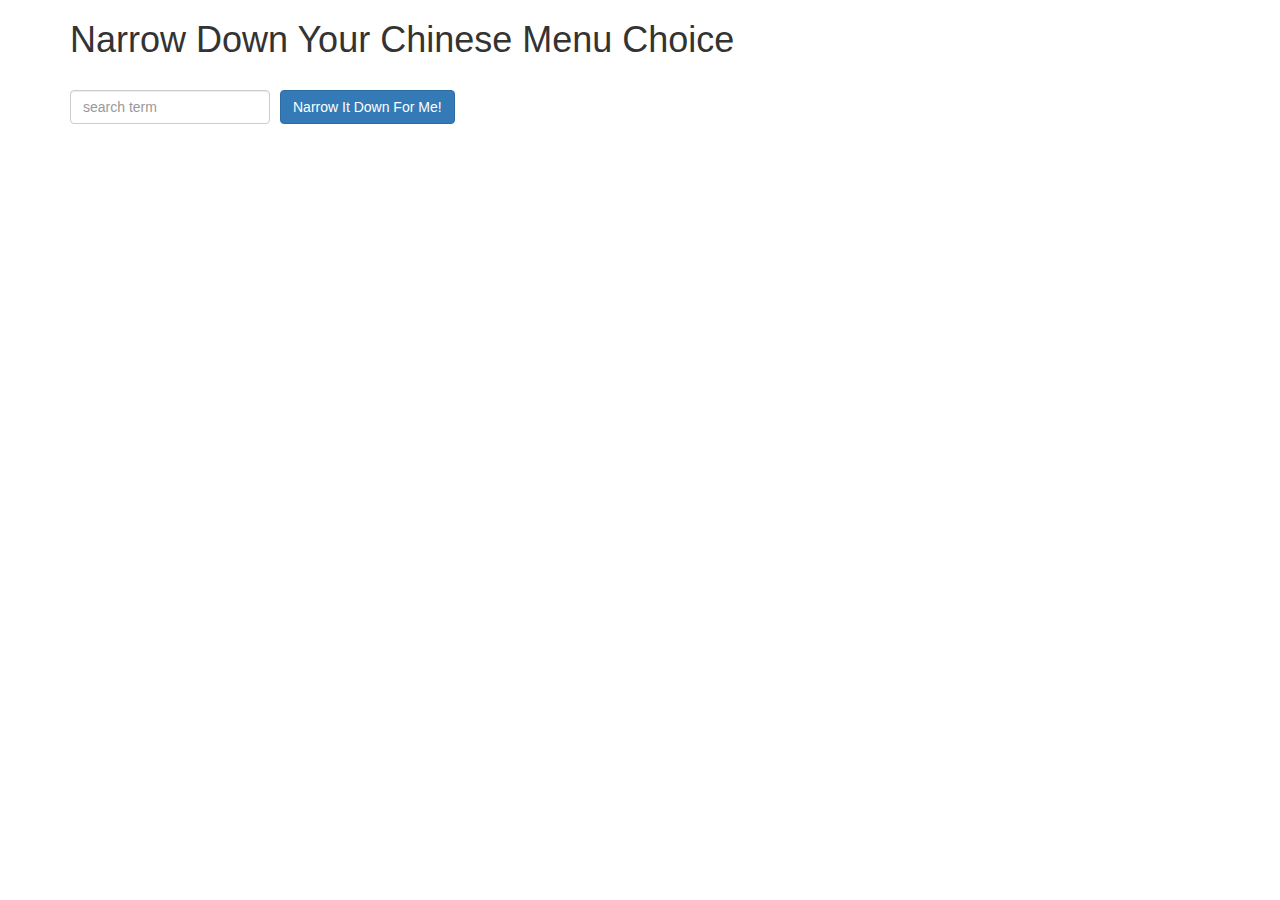
<file: mod8/index.html>
<!doctype html>
<html lang="en">

<head>
  <title>Narrow Down Your Menu Choice</title>
  <meta name="viewport" content="width=device-width, initial-scale=1">
  <link rel="stylesheet" href="styles/bootstrap.min.css">
  <link rel="stylesheet" href="styles/styles.css">
</head>

<body ng-app="NarrowItDownApp">
  <div class="container" ng-controller="NarrowItDownController as narrowItDown">
    <h1>Narrow Down Your Chinese Menu Choice</h1>

    <div class="form-group">
      <input type="text" placeholder="search term" class="form-control" ng-model="searchTerm">
    </div>
    <div class="form-group narrow-button">
      <button class="btn btn-primary" ng-click="narrowItDown.getMatchedMenuItems(searchTerm)">Narrow It Down For Me!</button>
    </div>
    
      <!-- found-items should be implemented as a component -->
      <found-items class="leftAligned" found="narrowItDown.found" on-remove="narrowItDown.removeItemAtIndex(index)"></found-items>
  </div>
  <script src="angular.min.js"></script>
  <script src="app.js"></script>
</body>

</html>
</file>
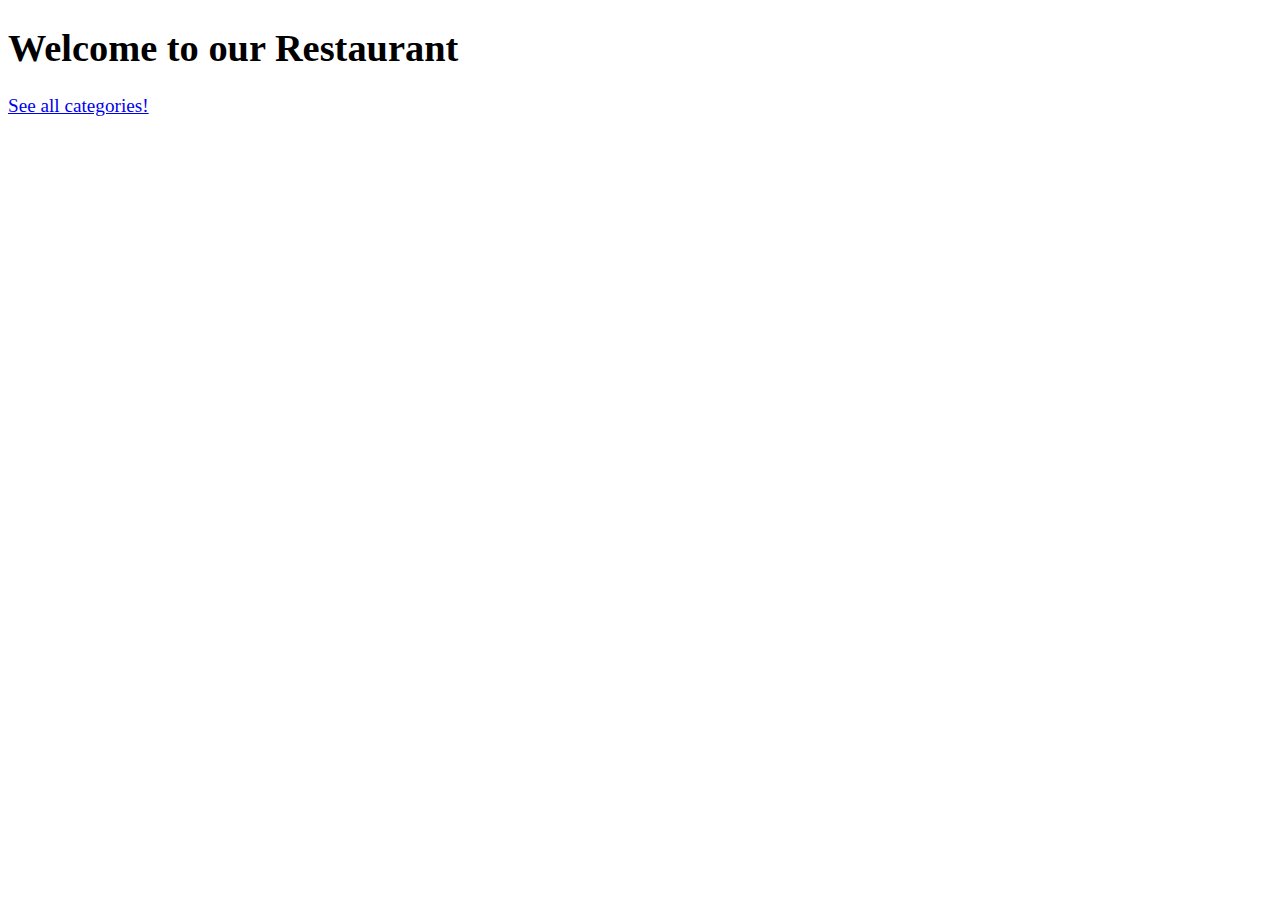
<file: mod9/index.html>
<!DOCTYPE html>
<html>

<head>
  <meta charset="utf-8">
  <link rel="stylesheet" href="css/styles.css">
  <title>Menu App</title>
</head>

<body ng-app='MenuApp'>
  <h1>Welcome to our Restaurant</h1>

  <ui-view></ui-view>

  <script src="lib/angular.min.js"></script>
  <script src="lib/angular-ui-router.min.js"></script>

  <!-- modules -->
  <script src="src/menuapp/menuapp.module.js"></script>
  <script src="src/data/data.module.js"></script>

  <!-- 'data' module artifacts -->
  <script src="src/data/menudata.service.js"></script>

  <!-- 'MenuApp' module artifacts -->
  <script src="src/menuapp/categories.component.js"></script>
  <script src="src/menuapp/categories.controller.js"></script>
  <script src="src/menuapp/items.component.js"></script>
  <script src="src/menuapp/items.controller.js"></script>

  <!-- routes -->
  <script src="src/routes.js"></script>

</body>

</html>
</file>
<file: mod10/css/restaurant.css>
body {
  font-size: 16px;
  color: #fff;
  background-color: #61122f;
  font-family: 'Oxygen', sans-serif;
}

.initial-loading {
  margin-top: 60px;
}

/** HEADER **/
#header-nav {
  background-color: #f6b319;
  border-radius: 0;
  border: 0;
}

#logo-img {
  background: url('../images/restaurant-logo_large.png') no-repeat;
  width: 150px;
  height: 150px;
  margin: 10px 15px 10px 0;
}

.navbar-brand {
  padding-top: 25px;
}
.navbar-brand h1 { /* Restaurant name */
  font-family: 'Lora', serif;
  color: #557c3e;
  font-size: 1.5em;
  text-transform: uppercase;
  font-weight: bold;
  text-shadow: 1px 1px 1px #222;
  margin-top: 0;
  margin-bottom: 0;
  line-height: .75;
}
.navbar-brand a:hover, .navbar-brand a:focus {
  text-decoration: none;
}
.navbar-brand p { /* Kosher cert */
  color: #000;
  text-transform: uppercase;
  font-size: .7em;
  margin-top: 15px;
}
.navbar-brand p span { /* Star-K */
  vertical-align: middle;
}

#nav-list {
  margin-top: 10px;
}
#nav-list a {
  color: #951C49;
  text-align: center;
}
#nav-list a:hover {
  background: #E7E7E7;
}
#nav-list a span {
  font-size: 1.8em;
}

#phone {
  margin-top: 5px;
}
#phone a { /* Phone number */
  text-align: right;
  padding-bottom: 0;
}
#phone div { /* We Deliver */
  color: #557c3e;
  text-align: right;
  padding-right: 15px;
}

.navbar-header button.navbar-toggle, .navbar-header .icon-bar {
  border: 1px solid #61122f;
}
.navbar-header button.navbar-toggle {
  clear: both;
  margin-top: -30px;
}
/* END HEADER */

/* FOOTER */
.panel-footer {
  margin-top: 30px;
  padding-top: 35px;
  padding-bottom: 30px;
  background-color: #222;
  border-top: 0;
}
.panel-footer div.row {
  margin-bottom: 35px;
}
#hours, #address {
  line-height: 2;
}
#hours > span, #address > span {
  font-size: 1.3em;
}
#address p {
  color: #557c3e;
  font-size: .8em;
  line-height: 1.8;
}
#testimonials {
  font-style: italic;
}
#testimonials p:nth-child(2) {
  margin-top: 25px;
}
a[ui-sref="admin.auth"] {
  color: #fff;
}
/* END FOOTER */

/********** Medium devices only **********/
@media (min-width: 992px) and (max-width: 1199px) {
  /* Header */
  #logo-img {
    background: url('../images/restaurant-logo_medium.png') no-repeat;
    width: 100px;
    height: 100px;
    margin: 5px 5px 5px 0;
  }
  /* End Header */
}


/********** Extra small devices only **********/
@media (max-width: 767px) {
  /* Header */
  .navbar-brand {
    padding-top: 10px;
    height: 80px;
  }
  .navbar-brand h1 { /* Restaurant name */
    padding-top: 10px;
    font-size: 5vw; /* 1vw = 1% of viewport width */
  }
  .navbar-brand p { /* Kosher cert */
    font-size: .6em;
    margin-top: 12px;
  }
  .navbar-brand p img { /* Star-K */
    height: 20px;
  }

  #collapsable-nav a { /* Collapsed nav menu text */
    font-size: 1.2em;
  }
  #collapsable-nav a span { /* Collapsed nav menu glyph */
    font-size: 1em;
    margin-right: 5px;
  }

  #call-btn > a {
    font-size: 1.5em;
    display: block;
    margin: 0 20px;
    padding: 10px;
    border: 2px solid #fff;
    background-color: #f6b319;
    color: #951c49;
  }
  #xs-deliver {
    margin-top: 5px;
    font-size: .7em;
    letter-spacing: .1em;
    text-transform: uppercase;
  }
  /* End Header */

  /* Footer */
  .panel-footer section {
    margin-bottom: 30px;
    text-align: center;
  }
  .panel-footer section:nth-child(3) {
    margin-bottom: 0; /* margin already exists on the whole row */
  }
  .panel-footer section hr {
    width: 50%;
  }
  /* End Footer */
}


/********** Super extra small devices Only :-) (e.g., iPhone 4) **********/
@media (max-width: 479px) {
  /* Header */
  .navbar-brand h1 { /* Restaurant name */
    padding-top: 5px;
    font-size: 6vw;
  }
  /* End Header */
}
</file>
<file: mod10/css/common.css>
.loading-indicator {
    display: block;
    width: 70px;
    position: fixed;
    left: 0;
    right: 0;
    margin: 0 auto;
    top: 40%;
    z-index: 100;
    background-color: #FFF;
}

.loading-indicator img {
    width: 70px;
    background-color: #FFF;
}

.ui-view-placeholder {
    margin-top: 60px;
}

/* SIGN UP PAGE */

form[name="signupForm"] input {
    color: black;
    margin-bottom: 5px;
    font-size: 20px;
  }
  
  form[name="signupForm"] button {
    color: black;
    margin-top: 10px;
    margin-bottom: 10px;
    font-size: 20px;
  }
  
  .ng-touched.ng-valid {
    border: 4px green solid;
  }
  
  .ng-touched.ng-invalid {
    border: 4px red solid;
  }
  
  /* SIGN UP PAGE */
</file>
<file: mod2/css/mystyle.css>
/********** Base styles **********/
* {
    box-sizing: border-box;
    font-family: Helvetica;
    color: #000000;
}

section {
    border: 2px solid #000000;
    background-color: #cacaca;
    margin: 16px 20px;
}

.title {
    font-size: x-large;
    text-align: center;
    margin-bottom: 15px;
    display: block;
}

.mobile-title {
    font-size: large;
    font-family: Georgia;
    margin: 16px 20px;
    text-align: left;
    display: none;
}

.mobile-header {
    display: none;
}

.header-1, .header-2, .header-3 {
    font-size: large;
    text-align: center;
    border: 2px solid #000000;
    padding: 2px 20px;
    margin: 0px;
}

.header-1 {
    background-color: #ff9898;
}

.header-2, .header-2 > .mobile-header {
    background-color: #ab0101;
    color: #FFFFFF;
}

.header-3 {
    background-color: #fae28a;
}

.content {
    margin: 2px;
    padding: 4px 8px 4px 8px;
    clear: right;
    overflow: hidden;
    height: 150px;
}

.content:hover {
    overflow-y: scroll;
    cursor: row-resize
}

.col {
    float: left;
}

/* Simple Responsive Framework. */
.row {
    width: 100%;
}
  
/********** Large devices only **********/
@media (min-width: 992px) {
    .col-lg-4 {
      width: 33.33%;
    }
    .header-1, .header-2, .header-3 {
        float: right;
    }
}
  
/********** Medium devices only **********/
@media (min-width: 768px) and (max-width: 991px) {
    .col-md-6 {
      width: 50%;
    }
    .col-md-12 {
      width: 100%;
    }
    .col-md-6 {
        width: 50%;
    }
    .header-1, .header-2, .header-3 {
        float: right;
    }
}

  
/********** Mobile only **********/
@media (max-width: 767px) {
    .title {
        display: none;
    }
    .mobile-title, .mobile-header {
        display: inline;
    }
}
</file>
<file: mod3/css/styles.css>
* {
    box-sizing: border-box;
    font-family: Helvetica;
    color: #000000;
}

section {
    background-color: #cacaca;
    margin: 16px 20px;
}

section > * {
    margin: 2px;
    padding: 4px 8px 4px 8px;
    clear: right;
}

#header-top {
    margin-top: 0px;
}

.navbar-brand h1 {
    margin-top: 0;
    margin-bottom: 0;
    line-height: .75;
}

/********** Mobile only **********/
@media (max-width: 767px) {
    #collapsable-nav {
        background-color: #f6b319;
    }
    #collapsable-nav a{
        color: #000000;
    }
    #collapsable-nav hr {
        margin: 5px;
    }
}
</file>
<file: mod5/css/styles.css>
body {
  font-size: 16px;
  color: #fff;
  background-color: #61122f;
  font-family: 'Oxygen', sans-serif;
}

/** HEADER **/
#header-nav {
  background-color: #f6b319;
  border-radius: 0;
  border: 0;
}

#logo-img {
  background: url('../images/restaurant-logo_large.png') no-repeat;
  width: 150px;
  height: 150px;
  margin: 10px 15px 10px 0;
}

.navbar-brand {
  padding-top: 25px;
}
.navbar-brand h1 { /* Restaurant name */
  font-family: 'Lora', serif;
  color: #557c3e;
  font-size: 1.5em;
  text-transform: uppercase;
  font-weight: bold;
  text-shadow: 1px 1px 1px #222;
  margin-top: 0;
  margin-bottom: 0;
  line-height: .75;
}
.navbar-brand a:hover, .navbar-brand a:focus {
  text-decoration: none;
}
.navbar-brand p { /* Kosher cert */
  color: #000;
  text-transform: uppercase;
  font-size: .7em;
  margin-top: 15px;
}
.navbar-brand p span { /* Star-K */
  vertical-align: middle;
}

#nav-list {
  margin-top: 10px;
}
#nav-list a {
  color: #951C49;
  text-align: center;
}
#nav-list a:hover {
  background: #E7E7E7;
}
#nav-list a span {
  font-size: 1.8em;
}

#phone {
  margin-top: 5px;
}
#phone a { /* Phone number */
  text-align: right;
  padding-bottom: 0;
}
#phone div { /* We Deliver */
  color: #557c3e;
  text-align: right;
  padding-right: 15px;
}

.navbar-header button.navbar-toggle, .navbar-header .icon-bar {
  border: 1px solid #61122f;
}
.navbar-header button.navbar-toggle {
  clear: both;
  margin-top: -30px;
}
/* END HEADER */

/* FOOTER */
.panel-footer {
  margin-top: 30px;
  padding-top: 35px;
  padding-bottom: 30px;
  background-color: #222;
  border-top: 0;
}
.panel-footer div.row {
  margin-bottom: 35px;
}
#hours, #address {
  line-height: 2;
}
#hours > span, #address > span {
  font-size: 1.3em;
}
#address p {
  color: #557c3e;
  font-size: .8em;
  line-height: 1.8;
}
#testimonials {
  font-style: italic;
}
#testimonials p:nth-child(2) {
  margin-top: 25px;
}
/* END FOOTER */



/* HOME PAGE */
.container .jumbotron {
  box-shadow: 0 0 50px #3F0C1F;
  border: 2px solid #3F0C1F;
}

#menu-tile, #specials-tile, #map-tile {
  height: 250px;
  width: 100%;
  margin-bottom: 15px;
  position: relative;
  border: 2px solid #3F0C1F;
  overflow: hidden;
}
#menu-tile:hover, #specials-tile:hover, #map-tile:hover {
  box-shadow: 0 1px 5px 1px #cccccc;
}
#menu-tile {
  background: url('../images/menu-tile.jpg') no-repeat;
  background-position: center;
}
#specials-tile {
  background: url('../images/specials-tile.jpg') no-repeat;
  background-position: center;
}
#menu-tile span, #specials-tile span, #map-tile span {
  position: absolute;
  bottom: 0;
  right: 0;
  width: 100%;
  text-align: center;
  font-size: 1.6em;
  text-transform: uppercase;
  background-color: #000;
  color: #fff;
  opacity: .8;
}
/* END HOME PAGE */

/* MENU CATEGORIES PAGE */
.category-tile { 
  position: relative;
  border: 2px solid #3F0C1F;
  overflow: hidden;
  width: 200px;
  height: 200px;
  margin: 0 auto 15px;
}
.category-tile span {
  position: absolute;
  bottom: 0;
  right: 0;
  width: 100%;
  text-align: center;
  font-size: 1.2em;
  text-transform: uppercase;
  background-color: #000;
  color: #fff;
  opacity: .8;
}
.category-tile:hover {
  box-shadow: 0 1px 5px 1px #cccccc;
}

#menu-categories-title + div {
  margin-bottom: 50px;
}
/* END MENU CATEGORIES PAGE */

/* SINGLE CATEGORY PAGE */
.menu-item-tile {
  margin-bottom: 25px;
}
.menu-item-tile hr {
  width: 80%;
}
.menu-item-tile .menu-item-price {
  font-size: 1.1em;
  text-align: right;
  margin-top: -15px;
  margin-right: -15px;
}
.menu-item-tile .menu-item-price span {
  font-size: .6em;
}
.menu-item-photo {
  position: relative;
  border: 2px solid #3F0C1F; 
  overflow: hidden;
  padding: 0;
  margin-right: -15px;
  margin-left: auto;
  margin-bottom: 20px;
  max-width: 250px;
}
.menu-item-photo div {
  position: absolute;
  bottom: 0;
  right: 0;
  width: 80px;
  background-color: #557c3e;
  text-align: center;
}
.menu-item-description {
  padding-right: 30px;
}
h3.menu-item-title {
  margin: 0 0 10px;
}
.menu-item-details {
  font-size: .9em;
  font-style: italic;
}
/* END SINGLE CATEGORY PAGE */


/********** Large devices only **********/
@media (min-width: 1200px) {
  .container .jumbotron {
    background: url('../images/jumbotron_1200.jpg') no-repeat;
    height: 675px;
  }
}

/********** Medium devices only **********/
@media (min-width: 992px) and (max-width: 1199px) {
  /* Header */
  #logo-img {
    background: url('../images/restaurant-logo_medium.png') no-repeat;
    width: 100px;
    height: 100px;
    margin: 5px 5px 5px 0;
  }
  /* End Header */

  /* Home Page */
  .container .jumbotron {
    background: url('../images/jumbotron_992.jpg') no-repeat;
    height: 558px;
  }
  /* End Home Page */
}

/********** Small devices only **********/
@media (min-width: 768px) and (max-width: 991px) {
  /* Home Page */
  .container .jumbotron {
    background: url('../images/jumbotron_768.jpg') no-repeat;
    height: 432px;
  }
  /* End Home Page */
}

/********** Extra small devices only **********/
@media (max-width: 767px) {
  /* Header */
  .navbar-brand {
    padding-top: 10px;
    height: 80px;
  }
  .navbar-brand h1 { /* Restaurant name */
    padding-top: 10px;
    font-size: 5vw; /* 1vw = 1% of viewport width */
  }
  .navbar-brand p { /* Kosher cert */
    font-size: .6em;
    margin-top: 12px;
  }
  .navbar-brand p img { /* Star-K */
    height: 20px;
  }

  #collapsable-nav a { /* Collapsed nav menu text */
    font-size: 1.2em;
  }
  #collapsable-nav a span { /* Collapsed nav menu glyph */
    font-size: 1em;
    margin-right: 5px;
  }

  #call-btn > a {
    font-size: 1.5em;
    display: block;
    margin: 0 20px;
    padding: 10px;
    border: 2px solid #fff;
    background-color: #f6b319;
    color: #951c49;
  }
  #xs-deliver {
    margin-top: 5px;
    font-size: .7em;
    letter-spacing: .1em;
    text-transform: uppercase;
  }
  /* End Header */

  /* Footer */
  .panel-footer section {
    margin-bottom: 30px;
    text-align: center;
  }
  .panel-footer section:nth-child(3) {
    margin-bottom: 0; /* margin already exists on the whole row */
  }
  .panel-footer section hr {
    width: 50%;
  }
  /* End Footer */

  /* Home Page */
  .container .jumbotron {
    margin-top: 30px;
    padding: 0;
  }
  #menu-tile, #specials-tile {
    width: 360px;
    margin: 0 auto 15px;
  }

  .menu-item-photo {
    margin-right: auto;
  }
  .menu-item-tile .menu-item-price {
    text-align: center;
  }
  .menu-item-description {
    text-align: center;;
  }
}


/********** Super extra small devices Only :-) (e.g., iPhone 4) **********/
@media (max-width: 479px) {
  /* Header */
  .navbar-brand h1 { /* Restaurant name */
    padding-top: 5px;
    font-size: 6vw;
  }
  /* End Header */
  
  /* Home page */
  #menu-tile, #specials-tile {
    width: 280px;
    margin: 0 auto 15px;
  }

  .col-xxs-12 {
    position: relative;
    min-height: 1px;
    padding-right: 15px;
    padding-left: 15px;
    float: left;
    width: 100%;
  }
}
</file>
<file: mod6/styles/styles.css>
.message { 
    font-size: 1.3em; 
    font-weight: bold; 
}

.warning-message {
    border: 1px solid #d60400;
    color: #d60400;
}

.success-message {
    border: 1px solid #149817;
    color: #149817;
}
</file>
<file: mod8/styles/styles.css>
h1 {
  margin-bottom: 30px;
}
input[type="text"] {
  width: 200px;
  float: left;
}
.narrow-button {
  float: left;
  margin-left: 10px;
}
.loader {
  display: none;
  margin-left: 5px;
  font-size: 10px;
  float: left;
  border-top: 1.1em solid rgba(147, 147, 147, 0.2);
  border-right: 1.1em solid rgba(147, 147, 147, 0.2);
  border-bottom: 1.1em solid rgba(147, 147, 147, 0.2);
  border-left: 1.1em solid #676767;
  -webkit-transform: translateZ(0);
  -ms-transform: translateZ(0);
  transform: translateZ(0);
  -webkit-animation: load8 1.1s infinite linear;
  animation: load8 1.1s infinite linear;
}
.loader,
.loader:after {
  border-radius: 50%;
  width: 3em;
  height: 3em;
}
@-webkit-keyframes load8 {
  0% {
    -webkit-transform: rotate(0deg);
    transform: rotate(0deg);
  }
  100% {
    -webkit-transform: rotate(360deg);
    transform: rotate(360deg);
  }
}
@keyframes load8 {
  0% {
    -webkit-transform: rotate(0deg);
    transform: rotate(0deg);
  }
  100% {
    -webkit-transform: rotate(360deg);
    transform: rotate(360deg);
  }
}

.leftAligned {
  width: 100%;
  float: left;
}
</file>
<file: mod9/css/styles.css>
body {
  font-size: 1.2em;
}
</file>
